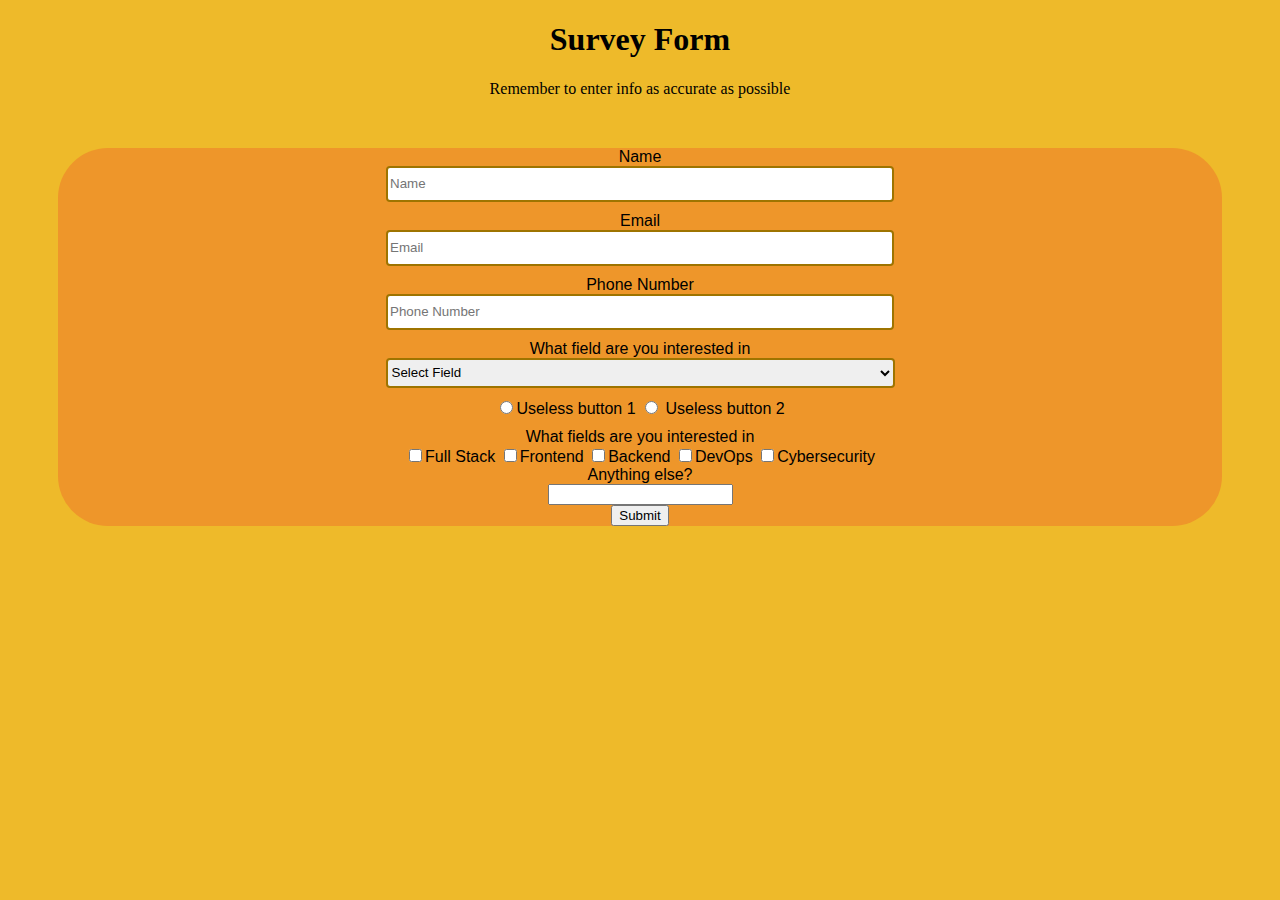
<file: Survey Form/index.html>
<!DOCTYPE html>
<html lang="en">
    <head>
    <meta charset="utf-8">
    <meta name="viewport" content="width=device-width, initial-scale=1.0">
    <title>Survey Form</title>
    <link rel="stylesheet" href="style.css">
    </head>
    <body>
        <main>
            <h1 id="title">Survey Form</h1>

            <p id="description">Remember to enter info as accurate as possible</p>
            <div class="formholder">
            <form id="survey-form">
                <div class="textblock">
                    <label id="name-label" for="name">Name</label>
                    <article>
                        <input placeholder="Name" id="name" type="text">
                    </article>
                </div>
                <div class="textblock">
                    <label id="email-label" for="email">Email</label>
                    <article>
                        <input placeholder="Email" id="email" type="text">
                    </article>
                </div>
                <div class="textblock">
                <label id="number-label" for="number">Phone Number </label>
                <article>
                    <input placeholder="Phone Number" id="number" type="number">
                </article>
                </div>
                <div class="dropmenu">
                    <label for="dropdown">What field are you interested in</label>
                    <article>
                    <select id="dropdown">
                        <option>Select Field</option>
                        <option>Full Stack</option>
                        <option>Frontend</option>
                        <option>Backend</option>
                        <option>DevOps</option>
                        <option>Cybersecurity</option>

                    </select>
                    </article>
                    <div class="radio">
                        <article>
                        <input type="radio" value="button 1">Useless button 1
                        <input type="radio" value="button 2"> Useless button 2
                        </article>
                    </div>
                        <div class="boxes"> 
                        <article>
                        What fields are you interested in   
                        </article>
                        <input type="checkbox" value="1">Full Stack
                        <input type="checkbox" value="2">Frontend
                        <input type="checkbox" value="3">Backend
                        <input type="checkbox" value="4">DevOps
                        <input type="checkbox" value="5">Cybersecurity
                    </div>
                    <article>
                    <label>Anything else?</label>
                    </article>
                    <input type="textarea">
                </div>
            </form>
            <button id="submit">Submit</button>
        </div>
        </main>
    </body>
</html>
</file>
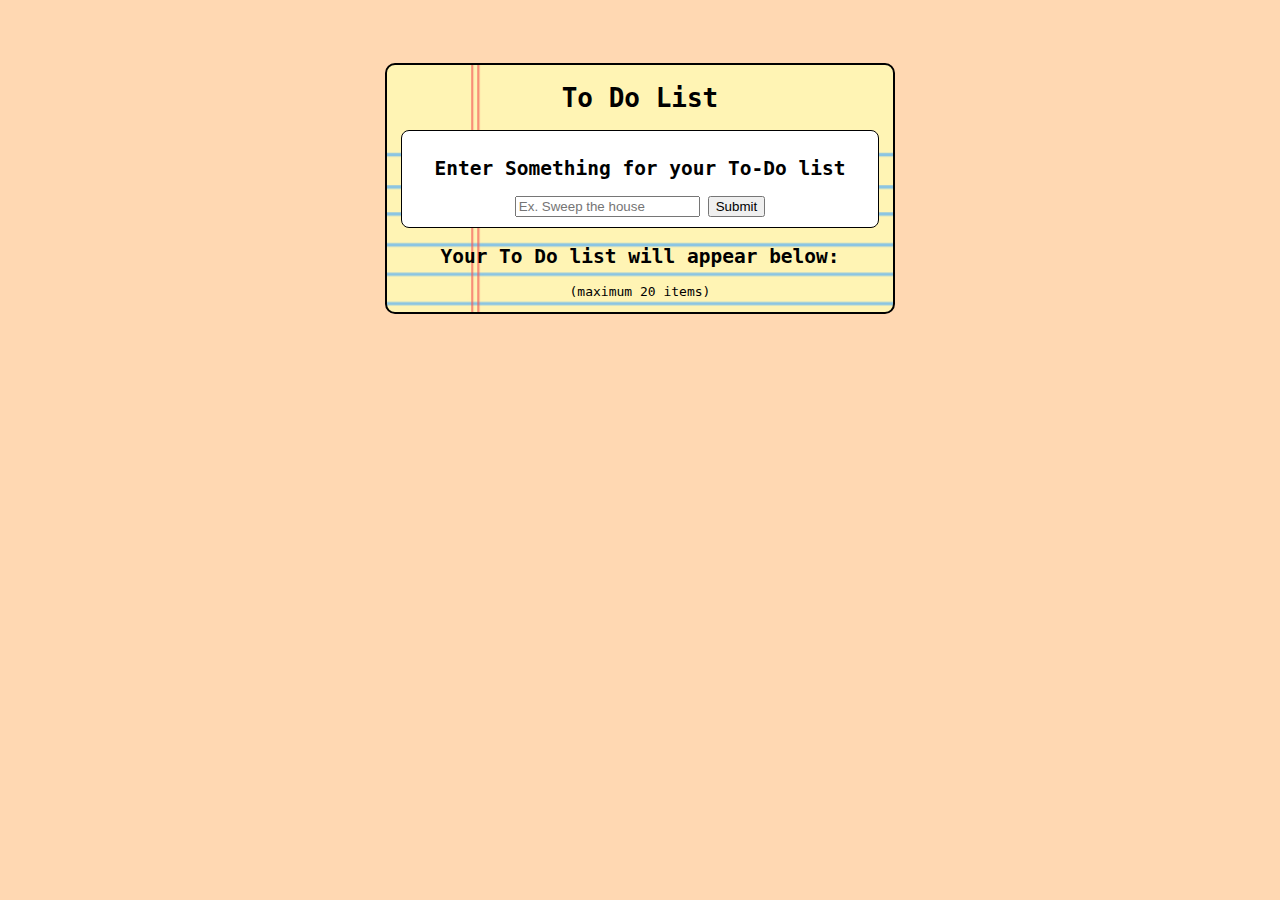
<file: ToDo/index.html>
<!DOCTYPE html>
<html lang="en">
<head>
    <meta charset="UTF-8">
    <meta name="viewport" content="width=device-width, initial-scale=1.0">
    <title>To Do</title>
    <link rel="stylesheet" href="styles.css">
</head>
<body>
    <div class="container">
        <h1>To Do List</h1>
        <div class="UI">
            <form id="form">
            <h2>Enter Something for your To-Do list</h2>
            <input required type="text" id="item" placeholder="Ex. Sweep the house">
            <button id="button" type="submit">Submit</button>
            </form>
        </div>
          <h2>Your To Do list will appear below:</h2> 
          <p>(maximum 20 items)</p>
        <div required id="todolist">
        </div> 
    </div>
<script src="./script.js"></script>   
</body>
</html>
</file>
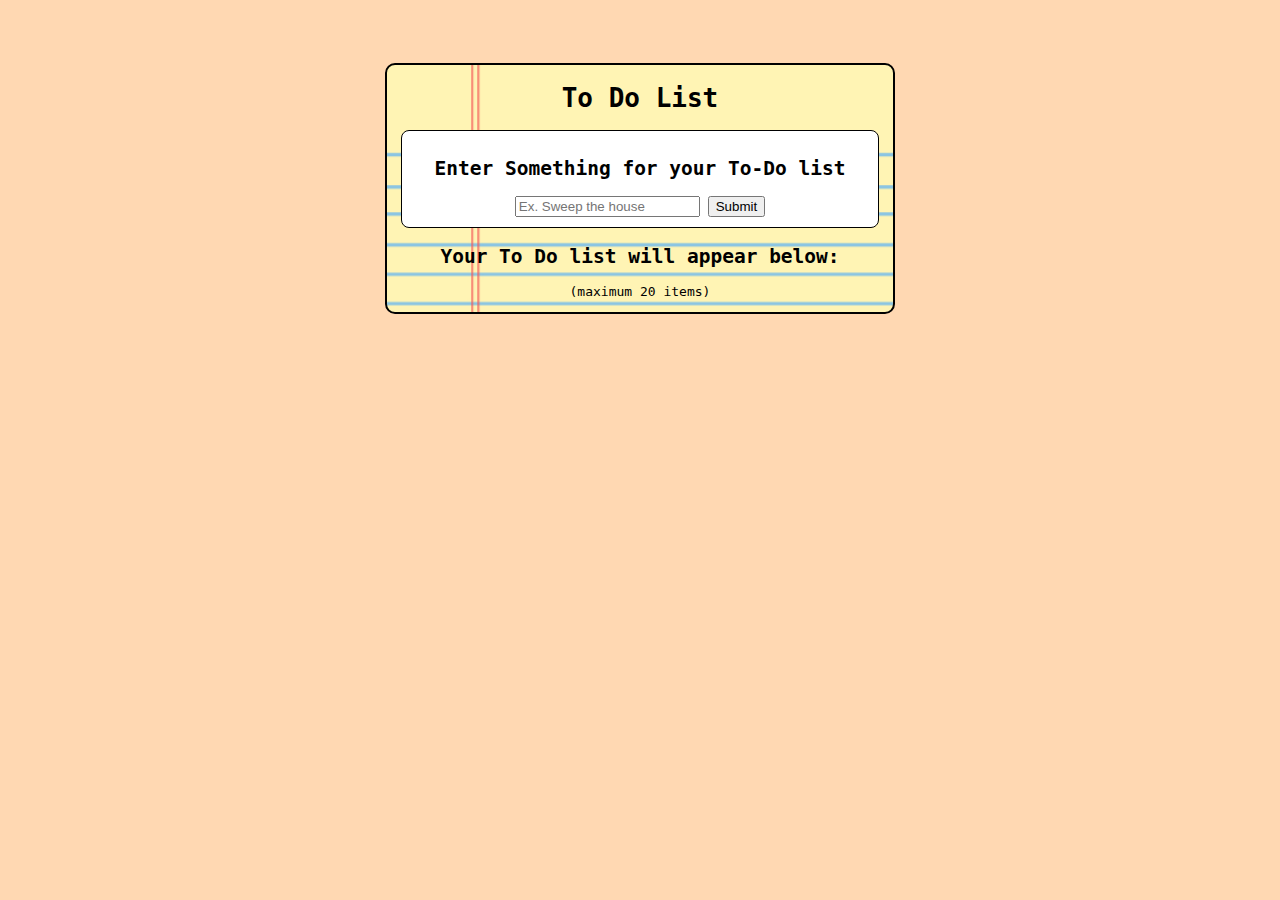
<file: untitles/index.html>
<!DOCTYPE html>
<html lang="en">
<head>
    <meta charset="UTF-8">
    <meta name="viewport" content="width=device-width, initial-scale=1.0">
    <title>To Do</title>
    <link rel="stylesheet" href="styles.css">
    <link rel="preconnect" href="https://fonts.googleapis.com">
    <link rel="preconnect" href="https://fonts.gstatic.com" crossorigin>
    <link href="https://fonts.googleapis.com/css2?family=Oswald:wght@200..700&display=swap" rel="stylesheet">
    
</head>
<body>
    <div class="container">
        <h1>To Do List</h1>
        <div class="UI">
            <form id="form">
            <h2>Enter Something for your To-Do list</h2>
            <input required type="text" id="item" placeholder="Ex. Sweep the house">
            <button id="button" type="submit">Submit</button>
            </form>
        </div>
          <h2>Your To Do list will appear below:</h2> 
          <p>(maximum 20 items)</p>
        <div id="todolist">
        </div> 
    </div>
<script src="./script.js"></script>   
</body>
</html>
</file>
<file: Survey Form/style.css>
#title{
    font-family: impact;
    text-align: center;
}
#description{
    text-align: center;
}
.formholder{
    background-color: #EE962A;
    margin:50px;
    padding: auto;
    text-align: center;
    font-family: sans-serif;
    text-align: center;
    border-radius: 50px;

}
body{
    background-color: #eeba2a;
}

article{
    text-align: center ;
    margin:0 auto;    
}
.textblock{
    margin-top: 10px;
    margin-bottom: 10px; 
}
.textblock input{
border-radius: 4px;
border: solid 2px #9E7400;
width: 500px;
height: 30px;  
}
select{
    width: 509px;
    height: 30px;
    border-radius: 4px;
    border: solid 2px #9E7400;
}

.dropmenu {
 text-align: center;
 font-family: sans-serif;
 }
 .radio{
    margin: 10px;
 }
 .boxes{
    margin: 3-px;
 }
 #submit{
    text-align: center;
 }
</file>
<file: ToDo/styles.css>
.container{
    width: 40%;
    height: 80%;
    margin: auto;
    text-align: center;
    border-radius: 10px;
    border: solid 2px;
    margin-top: 5%;
    background-image: url(assets/yellow-notebook-paper-background-design-template-d7dfa26f8c8c759652e2521f0ecd24eb_screen.jpg);
    
}

#todolist p{
 font-size: 20px;
word-wrap: break-word;

}

#todolist p:hover button{
 display: inline-block; 
}

#todolist p button{
 margin-left: 10px ;   
 border-radius: 4px;
 font-family: monospace; 
 background-color:rgba(255, 178, 102, 1) ;
 display: none;
}


html{
 min-height: 100vh;
 font-family:monospace;
 background-color: rgba(255, 178, 102, 0.5);
}

.UI{
    background-color: white;
    width: 90%;
    border-radius: 8px;
    margin: auto;
    padding: 10px;
    border: solid 1px;
    
}
</file>
<file: untitles/styles.css>
.container{
    width: 40%;
    height: 80%;
    margin: auto;
    text-align: center;
    border-radius: 10px;
    border: solid 2px;
    margin-top: 5%;
    background-image: url(assets/yellow-notebook-paper-background-design-template-d7dfa26f8c8c759652e2521f0ecd24eb_screen.jpg);
    
}

#todolist p{
 font-size: 20px;
word-wrap: break-word;

}

#todolist p:hover button{
 display: inline-block; 
}

#todolist p button{
 margin-left: 10px ;   
 border-radius: 4px;
 font-family: monospace; 
 background-color:rgba(255, 178, 102, 1) ;
 display: none;
}


html{
 min-height: 100vh;
 font-family:monospace;
 background-color: rgba(255, 178, 102, 0.5);
}

.UI{
    background-color: white;
    width: 90%;
    border-radius: 8px;
    margin: auto;
    padding: 10px;
    border: solid 1px;
    
}
</file>
